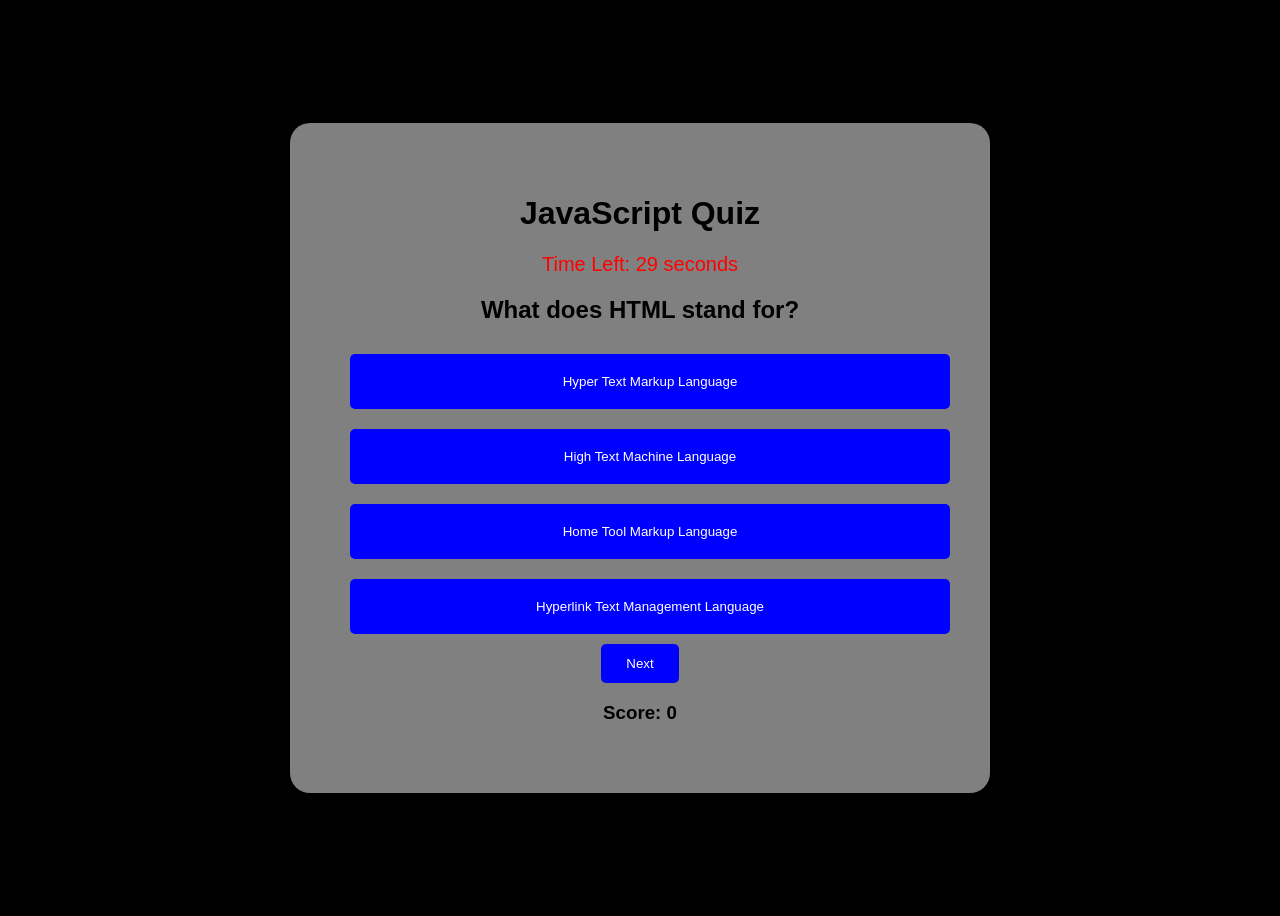
<file: FSDLAB-main/week 2/index.html>
<!DOCTYPE html>
<html>
<head>
    <title>JavaScript Quiz Application</title>
    <link rel="stylesheet" href="style.css">
</head>

<body>

<div class="quiz-container">

    <h1>JavaScript Quiz</h1>

    <div id="timer">
        Time Left: 30 seconds
    </div>

    <h2 id="question">
        Question appears here
    </h2>

    <div id="answers">
        <!-- Options will appear here -->
    </div>

    <button id="next">
        Next
    </button>

    <h3 id="score">
        Score: 0
    </h3>

</div>


<script src="script.js"></script>

</body>
</html>
</file>
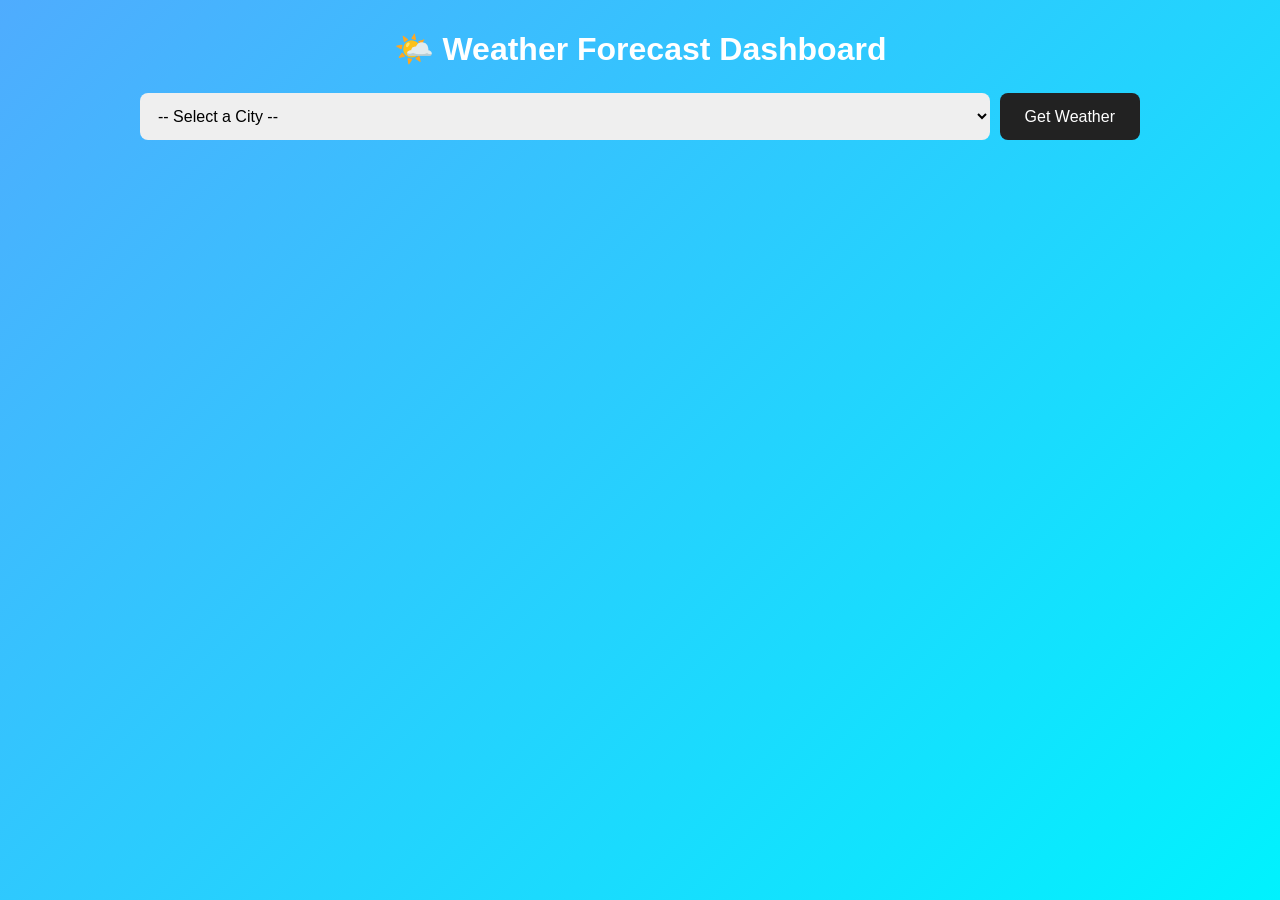
<file: FSDLAB-main/week 4.html>
<!DOCTYPE html>
<html lang="en">

<head>
    <meta charset="UTF-8">
    <meta name="viewport" content="width=device-width, initial-scale=1.0">

    <title>Weather Forecast Dashboard</title>

    <style>

        * {
            box-sizing: border-box;
            margin: 0;
            padding: 0;
        }

        body {
            font-family: Arial, sans-serif;
            background: linear-gradient(135deg, #4facfe, #00f2fe);
            min-height: 100vh;
            padding: 30px;
        }

        .container {
            max-width: 1000px;
            margin: auto;
        }

        h1 {
            text-align: center;
            color: white;
            margin-bottom: 25px;
        }

        .search-box {
            display: flex;
            gap: 10px;
            margin-bottom: 20px;
        }

        .search-box select {
            flex: 1;
            padding: 14px;
            border: none;
            border-radius: 8px;
            font-size: 16px;
        }

        .search-box button {
            padding: 14px 25px;
            border: none;
            border-radius: 8px;
            background: #222;
            color: white;
            cursor: pointer;
            font-size: 16px;
        }

        .search-box button:hover {
            background: #444;
        }

        #message {
            text-align: center;
            color: white;
            margin: 15px;
            font-size: 18px;
        }

        .current-weather {
            background: rgba(255, 255, 255, 0.9);
            padding: 30px;
            border-radius: 15px;
            text-align: center;
            margin-bottom: 25px;
        }

        #location {
            font-size: 28px;
            margin-bottom: 15px;
        }

        .temperature {
            font-size: 60px;
            font-weight: bold;
            color: #2196f3;
        }

        #description {
            font-size: 20px;
            margin: 10px 0 25px;
        }

        .details {
            display: flex;
            justify-content: center;
            gap: 50px;
        }

        .details div {
            display: flex;
            flex-direction: column;
            gap: 5px;
        }

        .forecast-title {
            color: white;
            text-align: center;
            margin-bottom: 15px;
        }

        .forecast {
            display: grid;
            grid-template-columns: repeat(5, 1fr);
            gap: 15px;
        }

        .forecast-card {
            background: white;
            padding: 20px;
            border-radius: 12px;
            text-align: center;
        }

        .forecast-card h3 {
            margin-bottom: 10px;
        }

        .forecast-card p {
            margin: 8px 0;
        }

        .forecast-card .temp {
            font-size: 24px;
            font-weight: bold;
            color: #2196f3;
        }

        .hidden {
            display: none;
        }

        @media (max-width: 700px) {

            .search-box {
                flex-direction: column;
            }

            .forecast {
                grid-template-columns: repeat(2, 1fr);
            }

            .details {
                gap: 20px;
            }

        }

    </style>

</head>

<body>

    <div class="container">

        <h1>🌤️ Weather Forecast Dashboard</h1>

        <div class="search-box">

            <select id="citySelect">

                <option value="">-- Select a City --</option>

                <option value="Hyderabad">Hyderabad</option>
                <option value="Bengaluru">Bengaluru</option>
                <option value="Chennai">Chennai</option>
                <option value="Mumbai">Mumbai</option>
                <option value="Delhi">Delhi</option>
                <option value="Kolkata">Kolkata</option>
                <option value="Pune">Pune</option>
                <option value="Vijayawada">Vijayawada</option>
                <option value="Visakhapatnam">Visakhapatnam</option>
                <option value="Tirupati">Tirupati</option>

            </select>

            <button id="searchBtn">
                Get Weather
            </button>

        </div>

        <p id="message"></p>

        <div id="weather" class="hidden">

            <div class="current-weather">

                <h2 id="location"></h2>

                <div class="temperature">
                    <span id="temperature"></span>°C
                </div>

                <p id="description"></p>

                <div class="details">

                    <div>
                        💧
                        <strong>Humidity</strong>
                        <span id="humidity"></span>%
                    </div>

                    <div>
                        💨
                        <strong>Wind</strong>
                        <span id="wind"></span> km/h
                    </div>

                </div>

            </div>

            <h2 class="forecast-title">
                15-Day Forecast
            </h2>

            <div id="forecast" class="forecast"></div>

        </div>

    </div>

    <script>

        const citySelect =
            document.getElementById("citySelect");

        const searchBtn =
            document.getElementById("searchBtn");

        const weatherDiv =
            document.getElementById("weather");

        const message =
            document.getElementById("message");

        const locationElement =
            document.getElementById("location");

        const temperatureElement =
            document.getElementById("temperature");

        const descriptionElement =
            document.getElementById("description");

        const humidityElement =
            document.getElementById("humidity");

        const windElement =
            document.getElementById("wind");

        const forecastDiv =
            document.getElementById("forecast");


        searchBtn.addEventListener(
            "click",
            getWeather
        );


        async function getWeather() {

            const city =
                citySelect.value;

            if (city === "") {

                message.textContent =
                    "Please select a city.";

                weatherDiv.classList.add("hidden");

                return;
            }

            message.textContent =
                "Loading weather data...";

            weatherDiv.classList.add("hidden");

            try {

                const geoURL =
                    `https://geocoding-api.open-meteo.com/v1/search?name=${encodeURIComponent(city)}&count=1&language=en&format=json`;

                const geoResponse =
                    await fetch(geoURL);

                if (!geoResponse.ok) {
                    throw new Error(
                        "Unable to find city."
                    );
                }

                const geoData =
                    await geoResponse.json();

                if (
                    !geoData.results ||
                    geoData.results.length === 0
                ) {
                    throw new Error(
                        "City not found."
                    );
                }

                const location =
                    geoData.results[0];

                const latitude =
                    location.latitude;

                const longitude =
                    location.longitude;


                const weatherURL =
                    `https://api.open-meteo.com/v1/forecast` +
                    `?latitude=${latitude}` +
                    `&longitude=${longitude}` +
                    `&current=temperature_2m,relative_humidity_2m,wind_speed_10m,weather_code` +
                    `&daily=weather_code,temperature_2m_max,temperature_2m_min` +
                    `&timezone=auto` +
                    `&forecast_days=15`;


                const weatherResponse =
                    await fetch(weatherURL);

                if (!weatherResponse.ok) {
                    throw new Error(
                        "Unable to fetch weather data."
                    );
                }

                const weatherData =
                    await weatherResponse.json();

                displayWeather(
                    location,
                    weatherData
                );

                message.textContent = "";

                weatherDiv.classList.remove(
                    "hidden"
                );

            }

            catch (error) {

                message.textContent =
                    error.message;

                weatherDiv.classList.add(
                    "hidden"
                );

            }

        }


        function displayWeather(
            location,
            data
        ) {

            locationElement.textContent =
                `${location.name}, ${location.country}`;

            temperatureElement.textContent =
                Math.round(
                    data.current.temperature_2m
                );

            descriptionElement.textContent =
                getWeatherDescription(
                    data.current.weather_code
                );

            humidityElement.textContent =
                data.current.relative_humidity_2m;

            windElement.textContent =
                data.current.wind_speed_10m;

            displayForecast(
                data.daily
            );

        }


        function displayForecast(
            daily
        ) {

            forecastDiv.innerHTML = "";

            for (
                let i = 0;
                i < daily.time.length;
                i++
            ) {

                const date =
                    new Date(
                        daily.time[i]
                    );

                const dayName =
                    date.toLocaleDateString(
                        "en-US",
                        {
                            weekday: "short",
                            month: "short",
                            day: "numeric"
                        }
                    );

                const card =
                    document.createElement(
                        "div"
                    );

                card.classList.add(
                    "forecast-card"
                );

                card.innerHTML = `

                    <h3>
                        ${dayName}
                    </h3>

                    <p>
                        ${getWeatherDescription(
                            daily.weather_code[i]
                        )}
                    </p>

                    <p class="temp">
                        ${Math.round(
                            daily.temperature_2m_max[i]
                        )}°C
                    </p>

                    <p>
                        Min:
                        ${Math.round(
                            daily.temperature_2m_min[i]
                        )}°C
                    </p>

                `;

                forecastDiv.appendChild(
                    card
                );

            }

        }


        function getWeatherDescription(
            code
        ) {

            const weatherCodes = {

                0: "Clear sky",
                1: "Mainly clear",
                2: "Partly cloudy",
                3: "Overcast",
                45: "Fog",
                48: "Rime fog",
                51: "Light drizzle",
                53: "Moderate drizzle",
                55: "Dense drizzle",
                61: "Slight rain",
                63: "Moderate rain",
                65: "Heavy rain",
                71: "Slight snowfall",
                73: "Moderate snowfall",
                75: "Heavy snowfall",
                80: "Slight rain showers",
                81: "Moderate rain showers",
                82: "Heavy rain showers",
                95: "Thunderstorm"

            };

            return (
                weatherCodes[code] ||
                "Unknown weather"
            );

        }

    </script>

</body>

</html>
</file>
<file: FSDLAB-main/week 2/style.css>
body{
    font-family:Arial,sans-serif;
    background-color:black;
    display:flex;
    justify-content:center;
    align-items:center;
    height:100vh;
}

.quiz-container{
    background:grey;
    width:600px;
    padding:50px;
    border-radius:20px;
    text-align:center;
}

#timer{
    font-size:20px;
    color:red;
    margin-bottom:20px;
}

#answers button{
    width:100%;
    padding:20px;
    margin:10px;
    cursor:pointer;
}

button{
    background-color:blue;
    color:white;
    border:none;
    padding:12px 25px;
    border-radius:5px;
}

button:hover{
    background-color:white;
}
</file>
